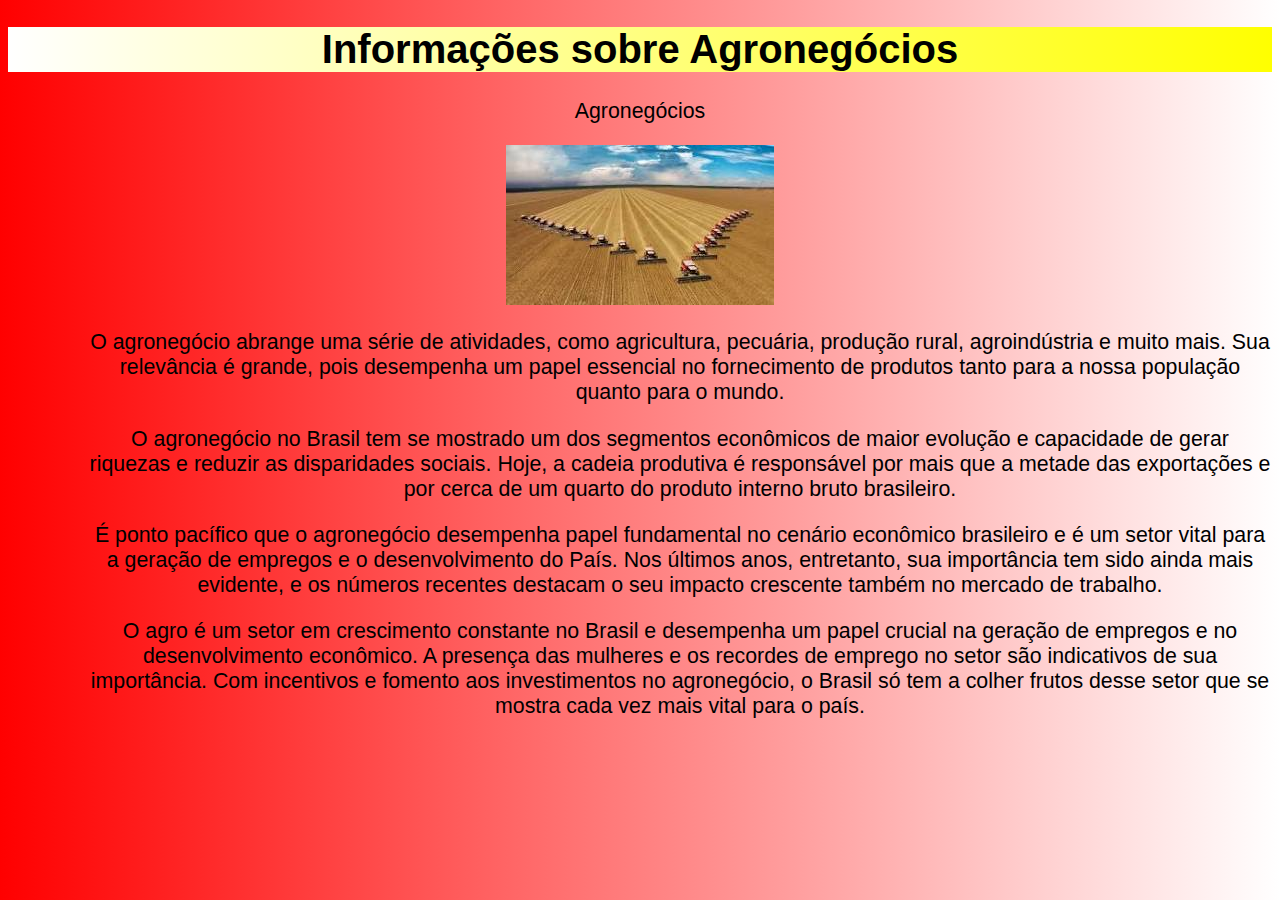
<file: agro.html>
<!DOCTYPE html>
<html lang="en">
<head>
    <meta charset="UTF-8">
    <meta name="viewport" content="width=device-width, initial-scale=1.0">
    <title>Informações sobre Agronegócios</title>
    <link rel="stylesheet" href="style.css">
</head>
<body>
    <h1>Informações sobre Agronegócios</h1>
 <p id="p3">Agronegócios</p>

 <img src="[data-uri]" alt="Agronegócios">
    
    <ol start="4">
        <ol>
            <P>O agronegócio abrange uma série de atividades, como agricultura, pecuária, produção rural, agroindústria e muito mais. Sua relevância é grande, pois desempenha um papel essencial no fornecimento de produtos tanto para a nossa população quanto para o mundo.</p>
            <P>O agronegócio no Brasil tem se mostrado um dos segmentos econômicos de maior evolução e capacidade de gerar riquezas e reduzir as disparidades sociais. Hoje, a cadeia produtiva é responsável por mais que a metade das exportações e por cerca de um quarto do produto interno bruto brasileiro.</p>
            <P>É ponto pacífico que o agronegócio desempenha papel fundamental no cenário econômico brasileiro e é um setor vital para a geração de empregos e o desenvolvimento do País. Nos últimos anos, entretanto, sua importância tem sido ainda mais evidente, e os números recentes destacam o seu impacto crescente também no mercado de trabalho.</p>
            <P>O agro é um setor em crescimento constante no Brasil e desempenha um papel crucial na geração de empregos e no desenvolvimento econômico. A presença das mulheres e os recordes de emprego no setor são indicativos de sua importância. Com incentivos e fomento aos investimentos no agronegócio, o Brasil só tem a colher frutos desse setor que se mostra cada vez mais vital para o país.</p>
        </ol>
    </ol>
    
</body>
</html>
</file>
<file: style.css>
@charset "UTF-8";

body
{
    background-image: linear-gradient(90deg, red, white );
    color: black;
    font-size: 12pt;
    font-family:Arial;
    text-align: center;
    text-decoration: none;
}

h1
{   
    background-image: linear-gradient(270deg, yellow, white );
    background-color: aqua;
    color: black;
    font-size: 30pt;
    font-family:Arial;
    text-align: center;
}

p
{
    color: black;
    font-size: 16pt;
    font-family:Arial, Helvetica, sans-serif;
    text-align: center; 
}

h2
{
    color: black;
    font-size: 30pt;
    font-family:Arial;
    text-align: center;
}

li
{
    color: black;
    font-size: 20pt;
    font-family:Arial;
    text-align: center;
}

a
{
    color: blue;
    font-size: 20pt;
    font-family:Arial;
    text-align: center;
    text-decoration: none;
}
</file>
